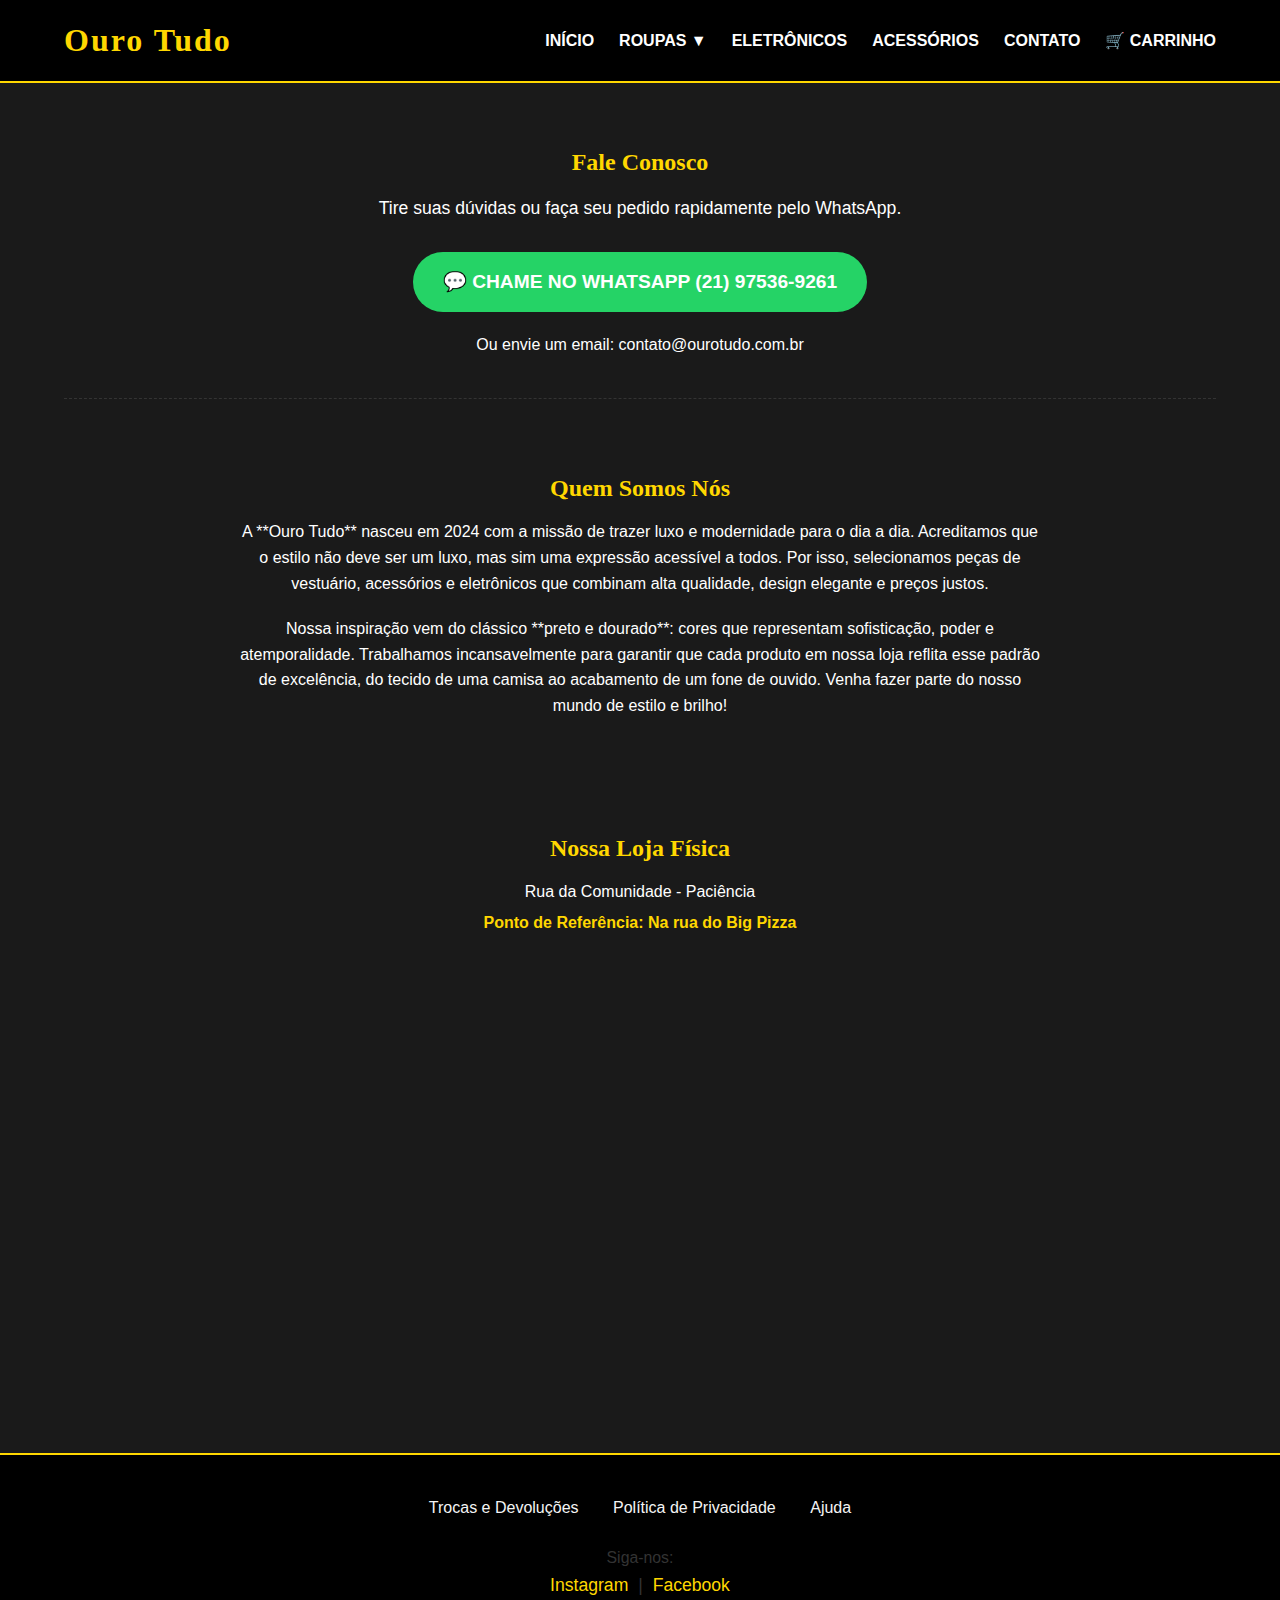
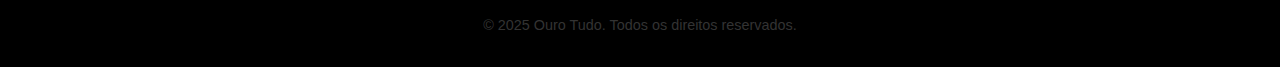
<file: index.html>
<!DOCTYPE html>
<html lang="pt-BR">
<head>
    <meta charset="UTF-8">
    <meta name="viewport" content="width=device-width, initial-scale=1.0">
    <title>Contato e Quem Somos | Ouro Tudo</title>
    
    <link rel="stylesheet" href="style.css">
</head>
<body>

    <header>
        <div class="logo">
            <h1>Ouro Tudo</h1>
        </div>
        <nav>
            <ul>
                <li><a href="index.html">Início</a></li>
                
                <li class="dropdown">
                    <a href="produtos.html" class="dropbtn">Roupas ▼</a>
                    <div class="dropdown-content">
                        <a href="produtos.html?categoria=masculino">Masculino</a>
                        <a href="produtos.html?categoria=feminino">Feminino</a>
                        <a href="produtos.html">Ver Tudo</a>
                    </div>
                </li>
                
                <li><a href="eletronicos.html">Eletrônicos</a></li>
                <li><a href="acessorios.html">Acessórios</a></li>
                
                <li><a href="contato.html">Contato</a></li> 
                
                <li><a href="carrinho.html">🛒 Carrinho</a></li>
            </ul>
        </nav>
    </header>

    <main>
        
        <section class="fale-conosco" style="text-align: center;">
            <h2 style="color: var(--cor-destaque);">Fale Conosco</h2>
            <p style="margin-bottom: 30px; font-size: 1.1em;">Tire suas dúvidas ou faça seu pedido rapidamente pelo WhatsApp.</p>

            <a href="https://wa.me/5521975369261" target="_blank" class="btn-whatsapp" 
               style="
                    display: inline-block; 
                    background-color: #25D366; /* Cor verde do WhatsApp */
                    color: white; 
                    padding: 15px 30px; 
                    border-radius: 50px; 
                    font-size: 1.2em;
                    font-weight: bold;
                    text-transform: uppercase;
                    transition: background-color 0.3s ease;
               ">
               💬 Chame no WhatsApp (21) 97536-9261
            </a>
            
            <p style="margin-top: 20px;">Ou envie um email: contato@ourotudo.com.br</p>
        </section>

        <section class="quem-somos sobre-nos">
            <h2 style="color: var(--cor-destaque);">Quem Somos Nós</h2>
            <p style="max-width: 800px; margin: 0 auto 20px;">
                A **Ouro Tudo** nasceu em 2024 com a missão de trazer luxo e modernidade para o dia a dia. Acreditamos que o estilo não deve ser um luxo, mas sim uma expressão acessível a todos. Por isso, selecionamos peças de vestuário, acessórios e eletrônicos que combinam alta qualidade, design elegante e preços justos.
            </p>
            <p style="max-width: 800px; margin: 0 auto;">
                Nossa inspiração vem do clássico **preto e dourado**: cores que representam sofisticação, poder e atemporalidade. Trabalhamos incansavelmente para garantir que cada produto em nossa loja reflita esse padrão de excelência, do tecido de uma camisa ao acabamento de um fone de ouvido. Venha fazer parte do nosso mundo de estilo e brilho!
            </p>
        </section>

        <section class="localizacao" style="text-align: center; border-bottom: none;">
            <h2 style="color: var(--cor-destaque);">Nossa Loja Física</h2>
            
            <p style="margin-bottom: 5px;">Rua da Comunidade - Paciência</p>
            <p style="margin-bottom: 20px; font-weight: bold; color: var(--cor-destaque);">Ponto de Referência: Na rua do Big Pizza</p>
            
            <div style="width: 100%; max-width: 800px; margin: 0 auto;">
                <iframe 
                    src="https://maps.google.com/maps?q=Rua%20da%20Comunidade%20Paci%C3%AAncia%20Na%20rua%20do%20Big%20Pizza&t=&z=14&ie=UTF8&iwloc=&output=embed" 
                    width="100%" 
                    height="400" 
                    style="border:0;" 
                    allowfullscreen="" 
                    loading="lazy" 
                    referrerpolicy="no-referrer-when-downgrade">
                </iframe>
            </div>
            </section>

    </main>

    <footer>
        <div class="rodape-links">
            <ul>
                <li><a href="#">Trocas e Devoluções</a></li>
                <li><a href="#">Política de Privacidade</a></li>
                <li><a href="#">Ajuda</a></li>
            </ul>
        </div>
        <div class="redes-sociais">
            <p>Siga-nos:</p>
            <a href="#">Instagram</a> |
            <a href="#">Facebook</a>
        </div>
        <p>&copy; 2025 Ouro Tudo. Todos os direitos reservados.</p>
    </footer>

</body>
</html>
</file>
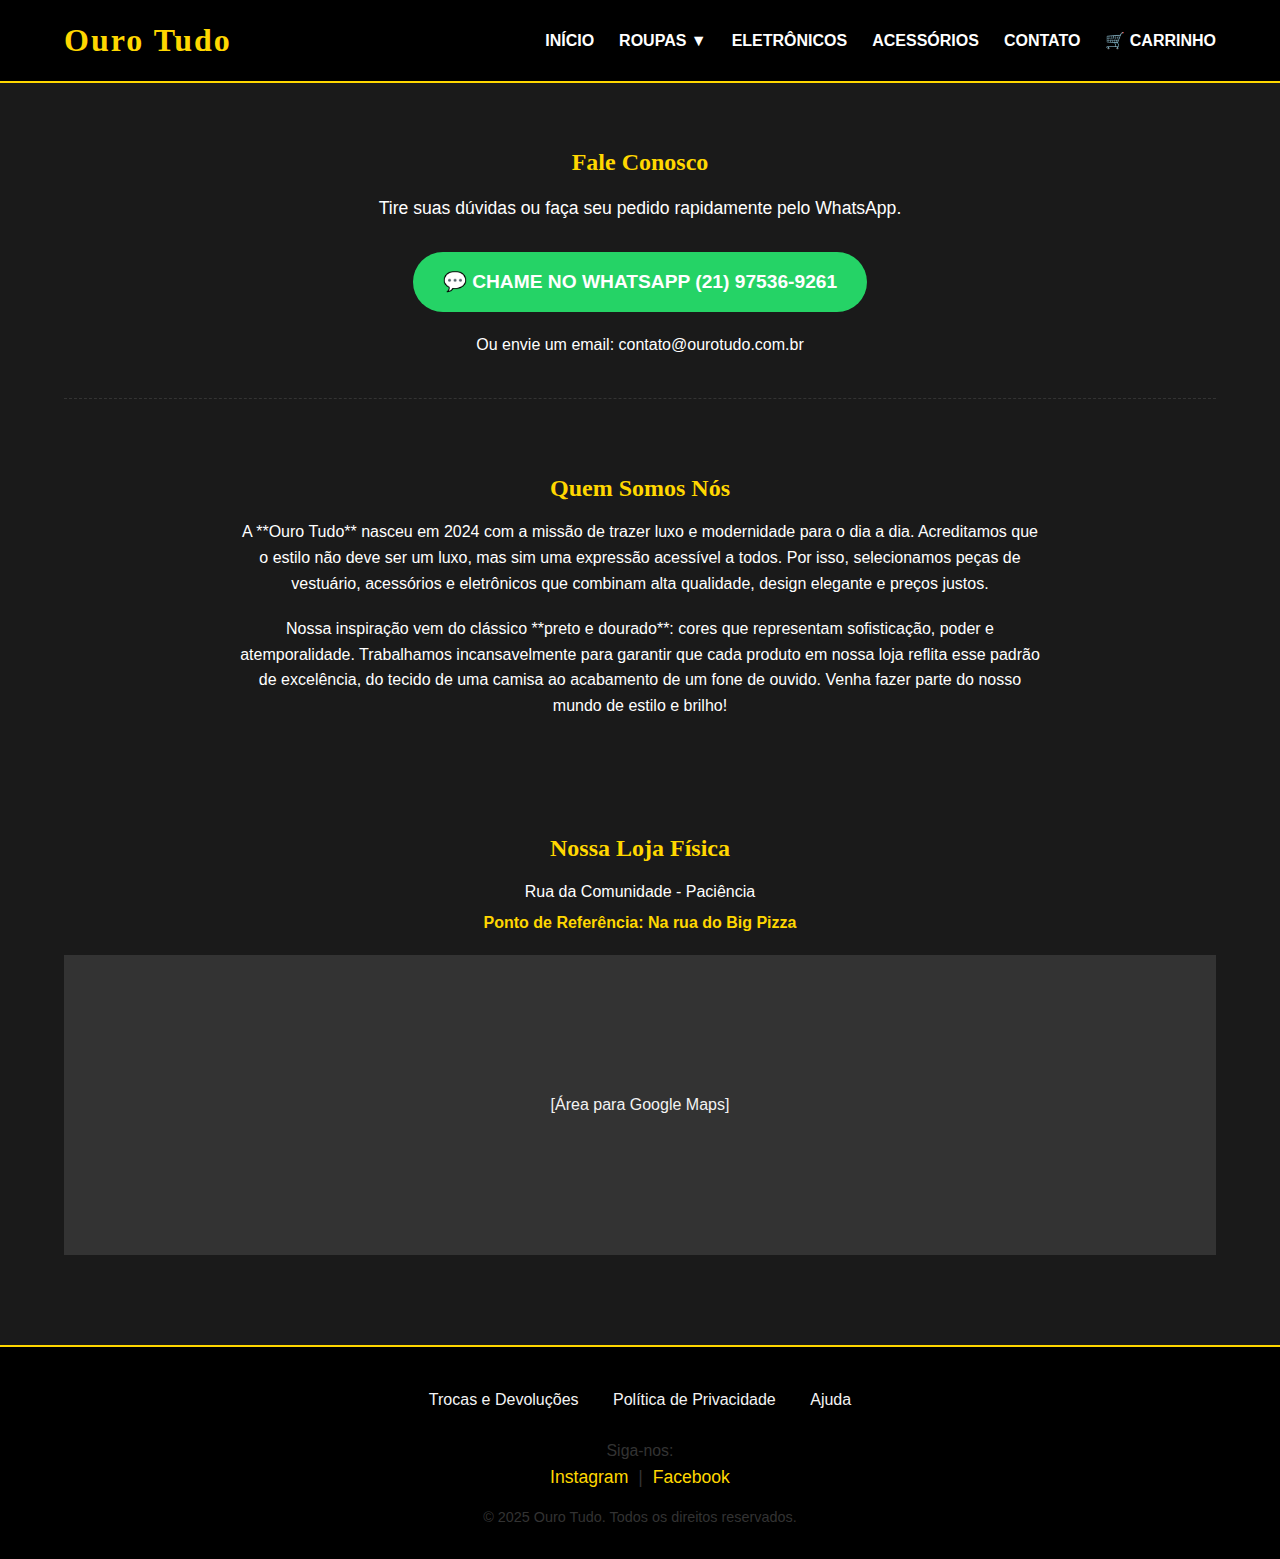
<file: contato.html>
<!DOCTYPE html>
<html lang="pt-BR">
<head>
    <meta charset="UTF-8">
    <meta name="viewport" content="width=device-width, initial-scale=1.0">
    <title>Contato e Quem Somos | Ouro Tudo</title>
    
    <link rel="stylesheet" href="style.css">
</head>
<body>

    <header>
        <div class="logo">
            <h1>Ouro Tudo</h1>
        </div>
        <nav>
            <ul>
                <li><a href="index.html">Início</a></li>
                
                <li class="dropdown">
                    <a href="produtos.html" class="dropbtn">Roupas ▼</a>
                    <div class="dropdown-content">
                        <a href="produtos.html?categoria=masculino">Masculino</a>
                        <a href="produtos.html?categoria=feminino">Feminino</a>
                        <a href="produtos.html">Ver Tudo</a>
                    </div>
                </li>
                
                <li><a href="eletronicos.html">Eletrônicos</a></li>
                <li><a href="acessorios.html">Acessórios</a></li>
                
                <li><a href="contato.html">Contato</a></li> 
                
                <li><a href="carrinho.html">🛒 Carrinho</a></li>
            </ul>
        </nav>
    </header>

    <main>
        
        <section class="fale-conosco" style="text-align: center;">
            <h2 style="color: var(--cor-destaque);">Fale Conosco</h2>
            <p style="margin-bottom: 30px; font-size: 1.1em;">Tire suas dúvidas ou faça seu pedido rapidamente pelo WhatsApp.</p>

            <a href="https://wa.me/5521975369261" target="_blank" class="btn-whatsapp" 
               style="
                    display: inline-block; 
                    background-color: #25D366; /* Cor verde do WhatsApp */
                    color: white; 
                    padding: 15px 30px; 
                    border-radius: 50px; 
                    font-size: 1.2em;
                    font-weight: bold;
                    text-transform: uppercase;
                    transition: background-color 0.3s ease;
               ">
               💬 Chame no WhatsApp (21) 97536-9261
            </a>
            
            <p style="margin-top: 20px;">Ou envie um email: contato@ourotudo.com.br</p>
        </section>

        <section class="quem-somos sobre-nos">
            <h2 style="color: var(--cor-destaque);">Quem Somos Nós</h2>
            <p style="max-width: 800px; margin: 0 auto 20px;">
                A **Ouro Tudo** nasceu em 2024 com a missão de trazer luxo e modernidade para o dia a dia. Acreditamos que o estilo não deve ser um luxo, mas sim uma expressão acessível a todos. Por isso, selecionamos peças de vestuário, acessórios e eletrônicos que combinam alta qualidade, design elegante e preços justos.
            </p>
            <p style="max-width: 800px; margin: 0 auto;">
                Nossa inspiração vem do clássico **preto e dourado**: cores que representam sofisticação, poder e atemporalidade. Trabalhamos incansavelmente para garantir que cada produto em nossa loja reflita esse padrão de excelência, do tecido de uma camisa ao acabamento de um fone de ouvido. Venha fazer parte do nosso mundo de estilo e brilho!
            </p>
        </section>

        <section class="localizacao" style="text-align: center; border-bottom: none;">
            <h2 style="color: var(--cor-destaque);">Nossa Loja Física</h2>
            
            <p style="margin-bottom: 5px;">Rua da Comunidade - Paciência</p>
            <p style="margin-bottom: 20px; font-weight: bold; color: var(--cor-destaque);">Ponto de Referência: Na rua do Big Pizza</p>
            
            <div style="width: 100%; height: 300px; background-color: var(--cor-secundaria); color: var(--cor-clara); display: flex; align-items: center; justify-content: center;">
                [Área para Google Maps]
            </div>
        </section>

    </main>

    <footer>
        <div class="rodape-links">
            <ul>
                <li><a href="#">Trocas e Devoluções</a></li>
                <li><a href="#">Política de Privacidade</a></li>
                <li><a href="#">Ajuda</a></li>
            </ul>
        </div>
        <div class="redes-sociais">
            <p>Siga-nos:</p>
            <a href="#">Instagram</a> |
            <a href="#">Facebook</a>
        </div>
        <p>&copy; 2025 Ouro Tudo. Todos os direitos reservados.</p>
    </footer>

</body>
</html>
</file>
<file: style.css>
/*
===================================
Estilos Globais e Reset Básico
===================================
*/
:root {
    /* Cores */
    --cor-base: #1a1a1a;        /* Preto quase total para fundo/texto */
    --cor-destaque: #FFD700;    /* Dourado (Gold) para detalhes e botões */
    --cor-secundaria: #333;     /* Cinza escuro para seções e bordas */
    --cor-clara: #f4f4f4;       /* Branco off-white para fundo de elementos */
    --cor-texto-claro: #ffffff; /* Branco puro para texto em fundos escuros */

    /* Fontes */
    --fonte-principal: 'Arial', sans-serif;
    --fonte-titulo: 'Georgia', serif; /* Fonte mais elegante para títulos */
}

* {
    margin: 0;
    padding: 0;
    box-sizing: border-box;
}

body {
    font-family: var(--fonte-principal);
    background-color: var(--cor-base);
    color: var(--cor-texto-claro);
    line-height: 1.6;
}

/* Links */
a {
    color: var(--cor-destaque);
    text-decoration: none;
    transition: color 0.3s ease;
}

a:hover {
    color: #ffd700cc; /* Dourado ligeiramente mais escuro ao passar o mouse */
}

/* Títulos */
h1, h2, h3 {
    font-family: var(--fonte-titulo);
    margin-bottom: 0.5em;
    text-align: center;
}

/*
===================================
Header e Navegação
===================================
*/
header {
    background-color: #000000; /* Preto total para o topo */
    padding: 15px 5%;
    display: flex;
    justify-content: space-between;
    align-items: center;
    border-bottom: 2px solid var(--cor-destaque); /* Linha dourada moderna */
}

.logo h1 {
    font-size: 2em;
    color: var(--cor-destaque);
    margin: 0;
    letter-spacing: 2px;
}

nav ul {
    list-style: none;
    display: flex;
}

nav ul li {
    margin-left: 25px;
}

nav ul li a {
    color: var(--cor-texto-claro);
    font-weight: bold;
    text-transform: uppercase;
}

nav ul li a:hover {
    color: var(--cor-destaque);
}

/*
===================================
Estilos para o Menu Dropdown
===================================
*/

/* Container do Dropdown (o LI de Roupas) */
.dropdown {
    position: relative; /* Essencial para que o menu flutuante seja posicionado corretamente */
    display: inline-block;
}

/* O Link principal do Dropdown (Roupas) */
.dropbtn {
    padding: 10px 0; 
}

/* O Conteúdo do Dropdown (Masculino, Feminino, Ver Tudo) */
.dropdown-content {
    /* Esconde o menu por padrão */
    display: none; 
    
    /* Posição e aparência do menu flutuante */
    position: absolute;
    background-color: #000000; /* Fundo preto total para o submenu */
    min-width: 160px;
    box-shadow: 0px 8px 16px 0px rgba(0,0,0,0.8);
    z-index: 10; /* Garante que fique acima de outros elementos */
    padding: 5px 0;
    border: 1px solid var(--cor-destaque); /* Borda Dourada */
    top: 100%; /* Posiciona o menu logo abaixo do item pai */
    left: 0;
}

/* Links dentro do Dropdown */
.dropdown-content a {
    color: var(--cor-texto-claro) !important; /* Cor clara do texto */
    padding: 12px 16px;
    text-decoration: none;
    display: block;
    text-align: left;
    transition: background-color 0.3s, color 0.3s;
    font-weight: normal; 
    text-transform: none; 
}

/* Efeito Hover nos links do Dropdown */
.dropdown-content a:hover {
    background-color: var(--cor-secundaria); /* Fundo cinza escuro ao passar o mouse */
    color: var(--cor-destaque) !important; /* Texto fica dourado ao passar o mouse */
}

/* MOSTRA o menu ao passar o mouse sobre o LI pai */
.dropdown:hover .dropdown-content {
    display: block;
}

/*
===================================
Botões (Geral)
===================================
*/
.btn-comprar, .btn-detalhes {
    display: inline-block;
    background-color: var(--cor-destaque);
    color: var(--cor-base); /* Texto preto no botão dourado */
    padding: 10px 20px;
    border-radius: 5px;
    font-weight: bold;
    text-transform: uppercase;
    transition: background-color 0.3s ease, transform 0.2s ease;
}

.btn-comprar:hover, .btn-detalhes:hover {
    background-color: #e6c500; /* Dourado mais suave no hover */
    transform: translateY(-2px); /* Efeito de elevação sutil */
}

/*
===================================
Main Content e Seções
===================================
*/
main {
    padding: 20px 5%;
}

section {
    padding: 40px 0;
    margin-bottom: 30px;
    border-bottom: 1px dashed var(--cor-secundaria);
}

/* Banner Principal */
.banner-principal {
    background-color: var(--cor-secundaria);
    text-align: center;
    padding: 80px 20px;
    margin-bottom: 40px;
    border-radius: 8px;
    box-shadow: 0 0 15px rgba(0, 0, 0, 0.5);
}

.banner-principal h2 {
    font-size: 3em;
    color: var(--cor-destaque);
    margin-bottom: 10px;
}

.banner-principal p {
    font-size: 1.2em;
    margin-bottom: 30px;
}

/* Produtos em Destaque */
.produtos-destaque h2 {
    color: var(--cor-destaque);
    margin-bottom: 30px;
}

.lista-produtos {
    display: flex;
    flex-wrap: wrap;
    justify-content: space-around;
    gap: 20px;
}

.card-produto {
    background-color: var(--cor-secundaria);
    border: 1px solid var(--cor-destaque);
    padding: 15px;
    width: 300px; 
    text-align: center;
    border-radius: 5px;
    box-shadow: 0 4px 8px rgba(0, 0, 0, 0.3);
    transition: transform 0.3s ease;
}

.card-produto:hover {
    transform: scale(1.03);
    border-color: #ffffff;
}

.card-produto img {
    width: 100%;
    height: auto;
    margin-bottom: 10px;
    border-radius: 3px;
}

.card-produto h3 {
    color: var(--cor-texto-claro);
    font-size: 1.3em;
}

.preco {
    color: var(--cor-destaque);
    font-size: 1.4em;
    font-weight: bold;
    margin: 10px 0;
}

/* Sobre Nós */
.sobre-nos {
    text-align: center;
    border-bottom: none;
}

.sobre-nos h2 {
    color: var(--cor-destaque);
}

.sobre-nos p {
    max-width: 800px;
    margin: 0 auto;
}

/*
===================================
Rodapé (Footer)
===================================
*/
footer {
    background-color: #000000;
    color: var(--cor-secundaria);
    padding: 30px 5%;
    text-align: center;
    border-top: 2px solid var(--cor-destaque);
}

.rodape-links ul {
    list-style: none;
    padding: 10px 0;
}

.rodape-links ul li {
    display: inline;
    margin: 0 15px;
}

.rodape-links ul li a {
    color: var(--cor-clara);
}

.redes-sociais {
    margin: 15px 0;
    font-size: 1.1em;
}

.redes-sociais a {
    margin: 0 5px;
}

footer p {
    margin-top: 15px;
    font-size: 0.9em;
    color: var(--cor-secundaria);
}


/*
===================================
Responsividade (Mobile First)
===================================
*/

/* Para telas menores que 768px (ex: tablets e celulares) */
@media (max-width: 768px) {
    header {
        flex-direction: column;
        text-align: center;
    }

    nav ul {
        flex-direction: column;
        width: 100%;
        padding-top: 10px;
    }

    nav ul li {
        margin: 5px 0;
    }

    .lista-produtos {
        flex-direction: column;
        align-items: center;
    }

    .card-produto {
        width: 90%; 
    }

    .banner-principal h2 {
        font-size: 2em;
    }
    
    /* Correção para o Dropdown no mobile */
    .dropdown {
        width: 100%; 
        text-align: center;
    }
    .dropdown-content {
        /* No mobile, o menu aparece abaixo do item, ocupando a largura total */
        position: static;
        width: 100%;
        box-shadow: none;
        border: none;
        background-color: var(--cor-secundaria); /* Fundo um pouco mais claro no mobile */
    }
    .dropdown-content a {
        padding: 8px 16px; 
    }
}
</file>
